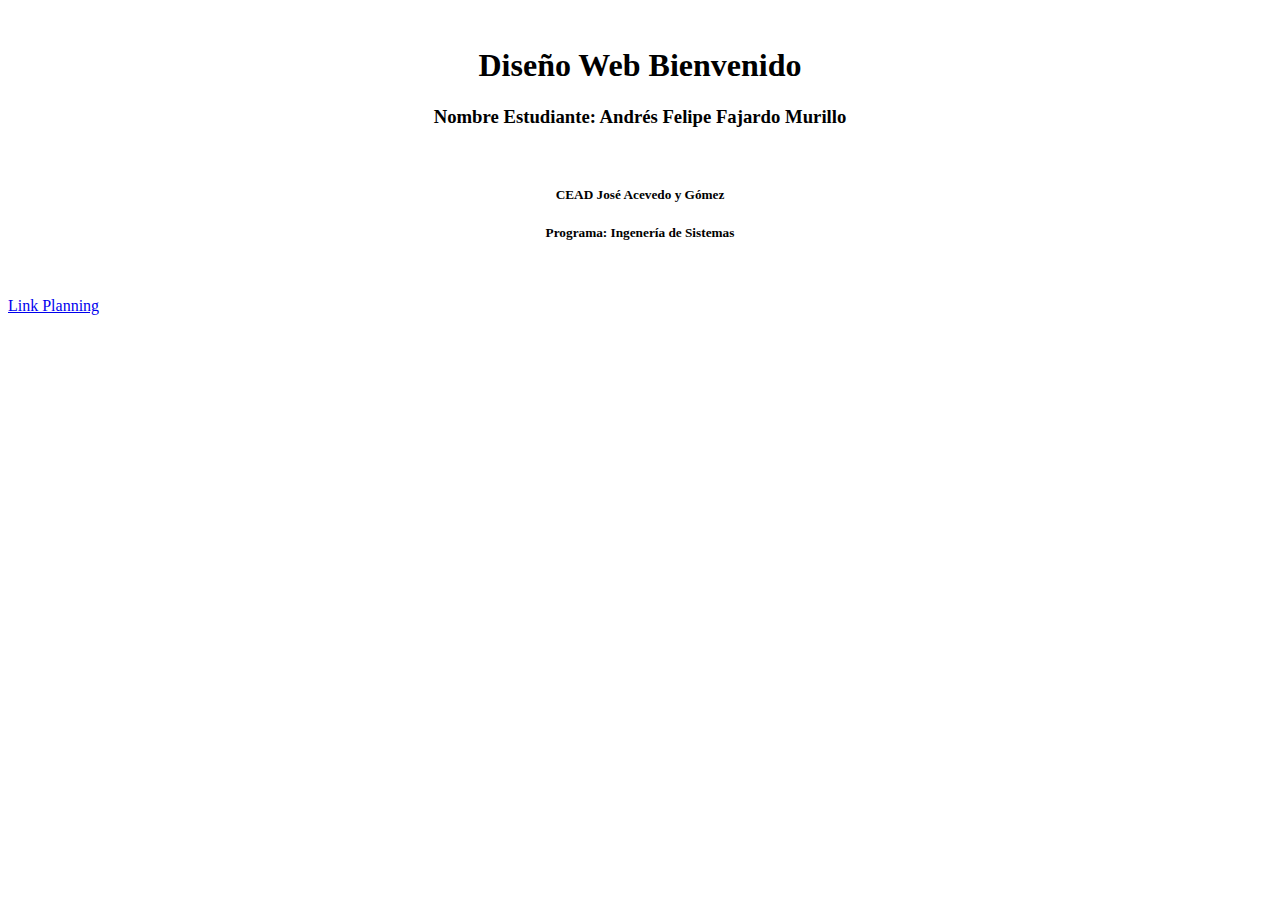
<file: index.html>
</DOCTYPE html>
<html lang="en">
<head>
    <title></title>
    <meta charset="UTF-8">
    
</head>
<body>
    <div>
       
       <br>
       <div style="text-align: center;">
        <h1>Diseño Web Bienvenido</h1>
        <h3>Nombre Estudiante: Andrés Felipe Fajardo Murillo</h3>
        <br>
        <h5>CEAD José Acevedo y Gómez</h5>
        <h5>Programa: Ingenería de Sistemas</h5>
        <br>
       </div>
        
     
    </p><a href="planning.html" target="_blank">Link Planning</a>
        <br>

        
    </div>
</body>

</html>
</file>
